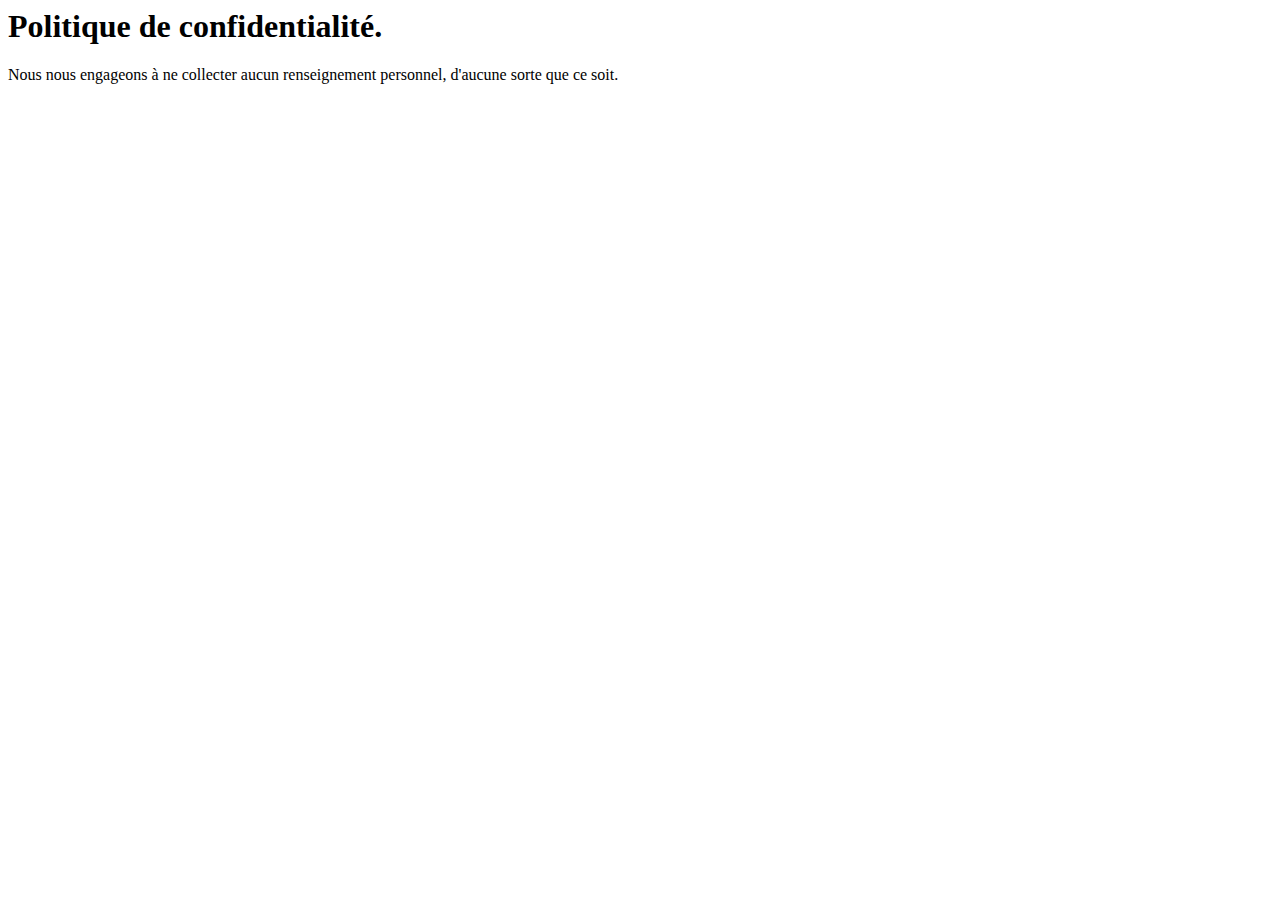
<file: app/public/politique-confidentialité.html>
<head>
	<title>Politique de confidentialité</title>
	<link href="/images/favicon.png" rel="icon">
	<meta charset="utf-8">
	<meta name="viewport" content="width=device-width, initial-scale=1">
</head>
<body>
	<h1>Politique de confidentialité.</h1>
<p>
Nous nous engageons à ne collecter aucun renseignement personnel, d'aucune sorte que ce soit.
</p>
</body>
</file>
